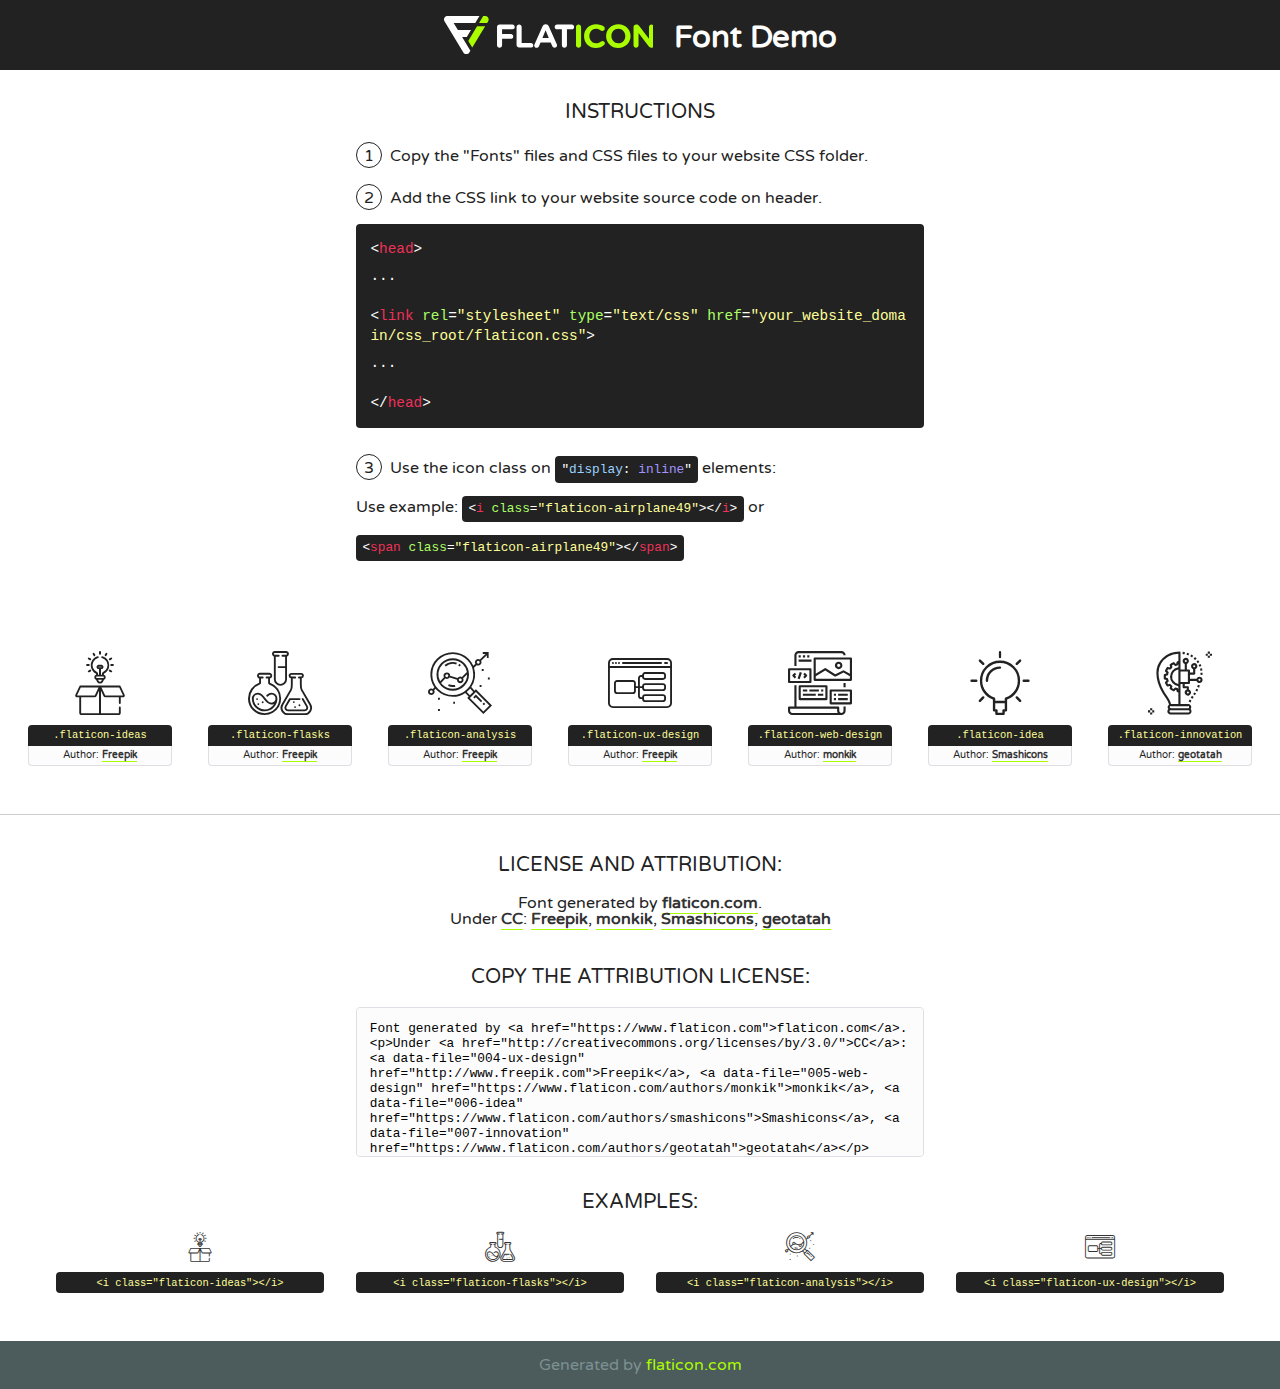
<file: prj/src/main/resources/static/fonts/flaticon/font/flaticon.html>
<!DOCTYPE html>
<!--
  Flaticon icon font: Flaticon
  Creation date: 20/03/2019 02:18
-->
<html>
<!DOCTYPE html>
<html>

<head>
    <title>Flaticon WebFont</title>
    <link href="http://fonts.googleapis.com/css?family=Varela+Round" rel="stylesheet" type="text/css" />
    <link rel="stylesheet" type="text/css" href="flaticon.css">
    <meta charset="UTF-8">
    <style>
    html, body, div, span, applet, object, iframe,
    h1, h2, h3, h4, h5, h6, p, blockquote, pre,
    a, abbr, acronym, address, big, cite, code,
    del, dfn, em, img, ins, kbd, q, s, samp,
    small, strike, strong, sub, sup, tt, var,
    b, u, i, center,
    dl, dt, dd, ol, ul, li,
    fieldset, form, label, legend,
    table, caption, tbody, tfoot, thead, tr, th, td,
    article, aside, canvas, details, embed, 
    figure, figcaption, footer, header, hgroup, 
    menu, nav, output, ruby, section, summary,
    time, mark, audio, video {
        margin: 0;
        padding: 0;
        border: 0;
        font-size: 100%;
        font: inherit;
        vertical-align: baseline;
    }
    /* HTML5 display-role reset for older browsers */
    article, aside, details, figcaption, figure, 
    footer, header, hgroup, menu, nav, section {
        display: block;
    }
    body {
        line-height: 1;
    }
    ol, ul {
        list-style: none;
    }
    blockquote, q {
        quotes: none;
    }
    blockquote:before, blockquote:after,
    q:before, q:after {
        content: '';
        content: none;
    }
    table {
        border-collapse: collapse;
        border-spacing: 0;
    }
    body {
        font-family: 'Varela Round', Helvetica, Arial, sans-serif;
        font-size: 16px;
        color: #222;
    }
    a {
        color: #333;
        border-bottom: 1px solid #a9fd00;
        font-weight: bold;
        text-decoration: none;
    }
    * {
        -moz-box-sizing: border-box;
        -webkit-box-sizing: border-box;
        box-sizing: border-box;
        margin: 0;
        padding: 0;
    }
    [class^="flaticon-"]:before, [class*=" flaticon-"]:before, [class^="flaticon-"]:after, [class*=" flaticon-"]:after {
        font-family: Flaticon;
        font-size: 30px;
        font-style: normal;
        margin-left: 20px;
        color: #333;
    }
    .wrapper {
        max-width: 600px;
        margin: auto;
        padding: 0 1em;
    }
    .title {
        font-size: 1.25em;
        text-align: center;
        margin-bottom: 1em;
        text-transform: uppercase;
    }
    header {
        text-align: center;
        background-color: #222;
        color: #fff;
        padding: 1em;
    }
    header .logo {
        width: 210px;
        height: 38px;
        display: inline-block;
        vertical-align: middle;
        margin-right: 1em;
        border: none;
    }
    header strong {
        font-size: 1.95em;
        font-weight: bold;
        vertical-align: middle;
        margin-top: 5px;
        display: inline-block;
    }
    .demo {
        margin: 2em auto;
        line-height: 1.25em;
    }
    .demo ul li {
        margin-bottom: 1em;
    }
    .demo ul li .num {
        color: #222;
        border-radius: 20px;
        display: inline-block;
        width: 26px;
        padding: 3px;
        height: 26px;
        text-align: center;
        margin-right: 0.5em;
        border: 1px solid #222;
    }
    .demo ul li code {
        background-color: #222;
        border-radius: 4px;
        padding: 0.25em 0.5em;
        display: inline-block;
        color: #fff;
        font-family: Consolas,Monaco,Lucida Console,Liberation Mono,DejaVu Sans Mono,Bitstream Vera Sans Mono,Courier New, monospace;
        font-weight: lighter;
        margin-top: 1em;
        font-size: 0.8em;
        word-break: break-all;
    }
    .demo ul li code.big {
        padding: 1em;
        font-size: 0.9em;
    }
    .demo ul li code .red {
        color: #EF3159;
    }
    .demo ul li code .green {
        color: #ACFF65;
    }
    .demo ul li code .yellow {
        color: #FFFF99;
    }
    .demo ul li code .blue {
        color: #99D3FF;
    }
    .demo ul li code .purple {
        color: #A295FF;
    }
    .demo ul li code .dots {
        margin-top: 0.5em;
        display: block;
    }
    #glyphs {
        border-bottom: 1px solid #ccc;
        padding: 2em 0;
        text-align: center;
    }
    .glyph {
        display: inline-block;
        width: 9em;
        margin: 1em;
        text-align: center;
        vertical-align: top;
        background: #FFF;
    }
    .glyph .glyph-icon {
        padding: 10px;
        display: block;
        font-family:"Flaticon";
        font-size: 64px;
        line-height: 1;
    }
    .glyph .glyph-icon:before {
        font-size: 64px;
        color: #222;
        margin-left: 0;
    }
    .class-name {
        font-size: 0.65em;
        background-color: #222;
        color: #fff;
        border-radius: 4px 4px 0 0;
        padding: 0.5em;
        color: #FFFF99;
        font-family: Consolas,Monaco,Lucida Console,Liberation Mono,DejaVu Sans Mono,Bitstream Vera Sans Mono,Courier New, monospace;
    }
    .author-name {
        font-size: 0.6em;
        background-color: #fcfcfd;
        border: 1px solid #DEDEE4;
        border-top: 0;
        border-radius: 0 0 4px 4px;
        padding: 0.5em;
    }
    .class-name:last-child {
        font-size: 10px;
        color:#888;
    }
    .class-name:last-child a {
        font-size: 10px;
        color:#555;
    }
    .class-name:last-child a:hover {
        color:#a9fd00;
    }
    .glyph > input {
        display: block;
        width: 100px;
        margin: 5px auto;
        text-align: center;
        font-size: 12px;
        cursor: text;
    }
    .glyph > input.icon-input {
        font-family:"Flaticon";
        font-size: 16px;
        margin-bottom: 10px;
    }
    .attribution .title {
        margin-top: 2em;
    }
    .attribution textarea {
        background-color: #fcfcfd;
        padding: 1em;
        border: none;
        box-shadow: none;
        border: 1px solid #DEDEE4;
        border-radius: 4px;
        resize: none;
        width: 100%;
        height: 150px;
        font-size: 0.8em;
        font-family: Consolas,Monaco,Lucida Console,Liberation Mono,DejaVu Sans Mono,Bitstream Vera Sans Mono,Courier New, monospace;
        -webkit-appearance: none;
    }
    .iconsuse {
        margin: 2em auto;
        text-align: center;
        max-width: 1200px;
    }
    .iconsuse:after {
        content: '';
        display: table;
        clear: both;
    }
    .iconsuse .image {
        float: left;
        width: 25%;
        padding: 0 1em;
    }
    .iconsuse .image p {
        margin-bottom: 1em;
    }
    .iconsuse .image span {
        display: block;
        font-size: 0.65em;
        background-color: #222;
        color: #fff;
        border-radius: 4px;
        padding: 0.5em;
        color: #FFFF99;
        margin-top: 1em;
        font-family: Consolas,Monaco,Lucida Console,Liberation Mono,DejaVu Sans Mono,Bitstream Vera Sans Mono,Courier New, monospace;
    }
    #footer {
        text-align: center;
        background-color: #4C5B5C;
        color: #7c9192;
        padding: 1em;
    }
    #footer a {
        border: none;
        color: #a9fd00;
        font-weight: normal;
    }
    @media (max-width: 960px) {
        .iconsuse .image {
            width: 50%;
        }
    }
    @media (max-width: 560px) {
        .iconsuse .image {
            width: 100%;
        }
    }
    </style>
</head>

<body class="characters-off">

    <header>
        <a href="https://www.flaticon.com" target="_blank" class="logo">
            <svg version="1.1" xmlns="http://www.w3.org/2000/svg" xmlns:xlink="http://www.w3.org/1999/xlink" xmlns:a="http://ns.adobe.com/AdobeSVGViewerExtensions/3.0/" viewBox="0 0 560.875 102.036" enable-background="new 0 0 560.875 102.036" xml:space="preserve">
                <defs>
                </defs>
                <g>
                    <g class="letters">
                        <path fill="#ffffff" d="M141.596,29.675c0-3.777,2.985-6.767,6.764-6.767h34.438c3.426,0,6.15,2.728,6.15,6.15
                        c0,3.43-2.724,6.149-6.15,6.149h-27.674v13.091h23.719c3.429,0,6.151,2.724,6.151,6.15c0,3.43-2.723,6.149-6.151,6.149h-23.719
                        v17.574c0,3.773-2.986,6.761-6.764,6.761c-3.779,0-6.764-2.989-6.764-6.761V29.675z"></path>
                        <path fill="#ffffff" d="M193.844,29.149c0-3.781,2.985-6.767,6.764-6.767c3.776,0,6.763,2.985,6.763,6.767v42.957h25.039
                        c3.426,0,6.149,2.726,6.149,6.153c0,3.425-2.723,6.15-6.149,6.15h-31.802c-3.779,0-6.764-2.986-6.764-6.768V29.149z"></path>
                        <path fill="#ffffff" d="M241.891,75.71l21.438-48.407c1.492-3.341,4.215-5.357,7.906-5.357h0.792
                        c3.686,0,6.323,2.017,7.815,5.357l21.439,48.407c0.436,0.967,0.701,1.845,0.701,2.723c0,3.602-2.809,6.501-6.414,6.501
                        c-3.161,0-5.269-1.845-6.499-4.655l-4.132-9.661h-27.059l-4.301,10.102c-1.144,2.631-3.426,4.214-6.237,4.214
                        c-3.517,0-6.24-2.81-6.24-6.325C241.1,77.64,241.451,76.677,241.891,75.71z M279.932,58.666l-8.521-20.297l-8.526,20.297H279.932
                        z"></path>
                        <path fill="#ffffff" d="M314.864,35.387H301.86c-3.429,0-6.239-2.813-6.239-6.238c0-3.429,2.811-6.24,6.239-6.24h39.533
                        c3.426,0,6.237,2.811,6.237,6.24c0,3.425-2.811,6.238-6.237,6.238h-13.001v42.785c0,3.773-2.99,6.761-6.764,6.761
                        c-3.779,0-6.764-2.989-6.764-6.761V35.387z"></path>
                        <path fill="#A9FD00" d="M352.615,29.149c0-3.781,2.985-6.767,6.767-6.767c3.774,0,6.761,2.985,6.761,6.767v49.024
                        c0,3.773-2.987,6.761-6.761,6.761c-3.781,0-6.767-2.989-6.767-6.761V29.149z"></path>
                        <path fill="#A9FD00" d="M374.132,53.836v-0.179c0-17.481,13.178-31.801,32.065-31.801c9.22,0,15.459,2.458,20.557,6.238
                        c1.402,1.054,2.637,2.985,2.637,5.357c0,3.692-2.985,6.59-6.681,6.59c-1.845,0-3.071-0.702-4.044-1.319
                        c-3.776-2.813-7.729-4.393-12.562-4.393c-10.364,0-17.831,8.611-17.831,19.154v0.173c0,10.542,7.291,19.329,17.831,19.329
                        c5.715,0,9.492-1.756,13.359-4.834c1.049-0.874,2.458-1.491,4.039-1.491c3.429,0,6.325,2.813,6.325,6.236
                        c0,2.106-1.056,3.78-2.282,4.834c-5.539,4.834-12.036,7.733-21.878,7.733C387.572,85.464,374.132,71.493,374.132,53.836z"></path>
                        <path fill="#A9FD00" d="M433.009,53.836v-0.179c0-17.481,13.79-31.801,32.766-31.801c18.981,0,32.592,14.143,32.592,31.628v0.173
                        c0,17.483-13.785,31.807-32.769,31.807C446.625,85.464,433.009,71.32,433.009,53.836z M484.224,53.836v-0.179
                        c0-10.539-7.725-19.326-18.626-19.326c-10.893,0-18.449,8.611-18.449,19.154v0.173c0,10.542,7.73,19.329,18.626,19.329
                        C476.676,72.986,484.224,64.378,484.224,53.836z"></path>
                        <path fill="#A9FD00" d="M506.233,29.321c0-3.774,2.99-6.763,6.767-6.763h1.401c3.252,0,5.183,1.583,7.029,3.953l26.093,34.265
                        V29.059c0-3.692,2.99-6.677,6.681-6.677c3.683,0,6.671,2.985,6.671,6.677v48.934c0,3.78-2.987,6.765-6.764,6.765h-0.436
                        c-3.257,0-5.188-1.581-7.034-3.953l-27.056-35.492v32.944c0,3.687-2.985,6.676-6.678,6.676c-3.683,0-6.673-2.989-6.673-6.676
                        V29.321z"></path>
                    </g>
                    <g class="insignia">
                        <path fill="#ffffff" d="M48.372,56.137h12.517l11.156-18.537H37.186L25.688,18.539h57.825L94.668,0H9.271
                        C5.925,0,2.842,1.801,1.198,4.716c-1.644,2.907-1.593,6.482,0.134,9.343l50.38,83.501c1.678,2.781,4.689,4.476,7.938,4.476
                        c3.246,0,6.257-1.695,7.935-4.476l2.898-4.804L48.372,56.137z"></path>
                        <g class="i">
                            <path fill="#A9FD00" d="M93.575,18.539h0.031v0.004l21.652,0.004l2.705-4.488c1.727-2.861,1.778-6.436,0.133-9.343
                            C116.454,1.801,113.371,0,110.026,0h-5.294L93.575,18.539z"></path>
                            <polygon fill="#A9FD00" points="88.291,27.356 64.725,66.486 75.519,84.404 109.942,27.356"></polygon>
                        </g>
                    </g>
                </g>
            </svg>
        </a>
        <strong>Font Demo</strong>
    </header>


    <section class="demo wrapper">

        <p class="title">Instructions</p>

        <ul>
            <li>
                <span class="num">1</span>Copy the "Fonts" files and CSS files to your website CSS folder.
            </li>
            <li>
                <span class="num">2</span>Add the CSS link to your website source code on header.
                <code class="big">
                    &lt;<span class="red">head</span>&gt;
                    <br/><span class="dots">...</span>
                    <br/>&lt;<span class="red">link</span> <span class="green">rel</span>=<span class="yellow">"stylesheet"</span> <span class="green">type</span>=<span class="yellow">"text/css"</span> <span class="green">href</span>=<span class="yellow">"your_website_domain/css_root/flaticon.css"</span>&gt;
                    <br/><span class="dots">...</span>
                    <br/>&lt;/<span class="red">head</span>&gt;
                </code>
            </li>

            <li>
                <p>
                    <span class="num">3</span>Use the icon class on <code>"<span class="blue">display</span>:<span class="purple"> inline</span>"</code> elements:
                    <br />
                    Use example: <code>&lt;<span class="red">i</span> <span class="green">class</span>=<span class="yellow">&quot;flaticon-airplane49&quot;</span>&gt;&lt;/<span class="red">i</span>&gt;</code> or <code>&lt;<span class="red">span</span> <span class="green">class</span>=<span class="yellow">&quot;flaticon-airplane49&quot;</span>&gt;&lt;/<span class="red">span</span>&gt;</code>
            </li>
        </ul>

    </section>




   <section id="glyphs">          
    
      
        <div class="glyph"><div class="glyph-icon flaticon-ideas"></div>
            <div class="class-name">.flaticon-ideas</div>
            <div class="author-name">Author: <a data-file="001-ideas" href="http://www.freepik.com">Freepik</a> </div> 
        </div>        
        
        <div class="glyph"><div class="glyph-icon flaticon-flasks"></div>
            <div class="class-name">.flaticon-flasks</div>
            <div class="author-name">Author: <a data-file="002-flasks" href="http://www.freepik.com">Freepik</a> </div> 
        </div>        
        
        <div class="glyph"><div class="glyph-icon flaticon-analysis"></div>
            <div class="class-name">.flaticon-analysis</div>
            <div class="author-name">Author: <a data-file="003-analysis" href="http://www.freepik.com">Freepik</a> </div> 
        </div>        
        
        <div class="glyph"><div class="glyph-icon flaticon-ux-design"></div>
            <div class="class-name">.flaticon-ux-design</div>
            <div class="author-name">Author: <a data-file="004-ux-design" href="http://www.freepik.com">Freepik</a> </div> 
        </div>        
        
        <div class="glyph"><div class="glyph-icon flaticon-web-design"></div>
            <div class="class-name">.flaticon-web-design</div>
            <div class="author-name">Author: <a data-file="005-web-design" href="https://www.flaticon.com/authors/monkik">monkik</a> </div> 
        </div>        
        
        <div class="glyph"><div class="glyph-icon flaticon-idea"></div>
            <div class="class-name">.flaticon-idea</div>
            <div class="author-name">Author: <a data-file="006-idea" href="https://www.flaticon.com/authors/smashicons">Smashicons</a> </div> 
        </div>        
        
        <div class="glyph"><div class="glyph-icon flaticon-innovation"></div>
            <div class="class-name">.flaticon-innovation</div>
            <div class="author-name">Author: <a data-file="007-innovation" href="https://www.flaticon.com/authors/geotatah">geotatah</a> </div> 
        </div>        
        

    </section>



    <section class="attribution wrapper"   style="text-align:center;">

      <div class="title">License and attribution:</div><div class="attrDiv">Font generated by <a href="https://www.flaticon.com">flaticon.com</a>. <div><p>Under <a href="http://creativecommons.org/licenses/by/3.0/">CC</a>: <a data-file="004-ux-design" href="http://www.freepik.com">Freepik</a>, <a data-file="005-web-design" href="https://www.flaticon.com/authors/monkik">monkik</a>, <a data-file="006-idea" href="https://www.flaticon.com/authors/smashicons">Smashicons</a>, <a data-file="007-innovation" href="https://www.flaticon.com/authors/geotatah">geotatah</a></p>  </div>
      </div>
      <div class="title">Copy the Attribution License:</div>

    <textarea onclick="this.focus();this.select();">Font generated by &lt;a href=&quot;https://www.flaticon.com&quot;&gt;flaticon.com&lt;/a&gt;. <p>Under <a href="http://creativecommons.org/licenses/by/3.0/">CC</a>: <a data-file="004-ux-design" href="http://www.freepik.com">Freepik</a>, <a data-file="005-web-design" href="https://www.flaticon.com/authors/monkik">monkik</a>, <a data-file="006-idea" href="https://www.flaticon.com/authors/smashicons">Smashicons</a>, <a data-file="007-innovation" href="https://www.flaticon.com/authors/geotatah">geotatah</a></p>  
     </textarea>

    </section>

    <section class="iconsuse">

          <div class="title">Examples:</div>            
             
            <div class="image">
                <p>
                    <i class="glyph-icon flaticon-ideas"></i> 
                    <span>&lt;i class=&quot;flaticon-ideas&quot;&gt;&lt;/i&gt;</span>
                </p>
            </div>
            
            <div class="image">
                <p>
                    <i class="glyph-icon flaticon-flasks"></i> 
                    <span>&lt;i class=&quot;flaticon-flasks&quot;&gt;&lt;/i&gt;</span>
                </p>
            </div>
            
            <div class="image">
                <p>
                    <i class="glyph-icon flaticon-analysis"></i> 
                    <span>&lt;i class=&quot;flaticon-analysis&quot;&gt;&lt;/i&gt;</span>
                </p>
            </div>
            
            <div class="image">
                <p>
                    <i class="glyph-icon flaticon-ux-design"></i> 
                    <span>&lt;i class=&quot;flaticon-ux-design&quot;&gt;&lt;/i&gt;</span>
                </p>
            </div>
                       
        </div>
                            
    </section>

<div id="footer">
    <div>Generated by <a href="https://www.flaticon.com">flaticon.com</a>
    </div>
</div>



</body>
</html>
</file>
<file: prj/src/main/resources/static/fonts/flaticon/font/flaticon.css>
/*
  	Flaticon icon font: Flaticon
  	Creation date: 20/03/2019 02:18
  	*/

@font-face {
  font-family: "Flaticon";
  src: url("./Flaticon.eot");
  src: url("./Flaticon.eot?#iefix") format("embedded-opentype"),
       url("./Flaticon.woff2") format("woff2"),
       url("./Flaticon.woff") format("woff"),
       url("./Flaticon.ttf") format("truetype"),
       url("./Flaticon.svg#Flaticon") format("svg");
  font-weight: normal;
  font-style: normal;
}

@media screen and (-webkit-min-device-pixel-ratio:0) {
  @font-face {
    font-family: "Flaticon";
    src: url("./Flaticon.svg#Flaticon") format("svg");
  }
}

[class^="flaticon-"]:before, [class*=" flaticon-"]:before,
[class^="flaticon-"]:after, [class*=" flaticon-"]:after {   
  font-family: Flaticon;
        font-size: 20px;
font-style: normal;
margin-left: 20px;
}

.flaticon-ideas:before { content: "\f100"; }
.flaticon-flasks:before { content: "\f101"; }
.flaticon-analysis:before { content: "\f102"; }
.flaticon-ux-design:before { content: "\f103"; }
.flaticon-web-design:before { content: "\f104"; }
.flaticon-idea:before { content: "\f105"; }
.flaticon-innovation:before { content: "\f106"; }
</file>
